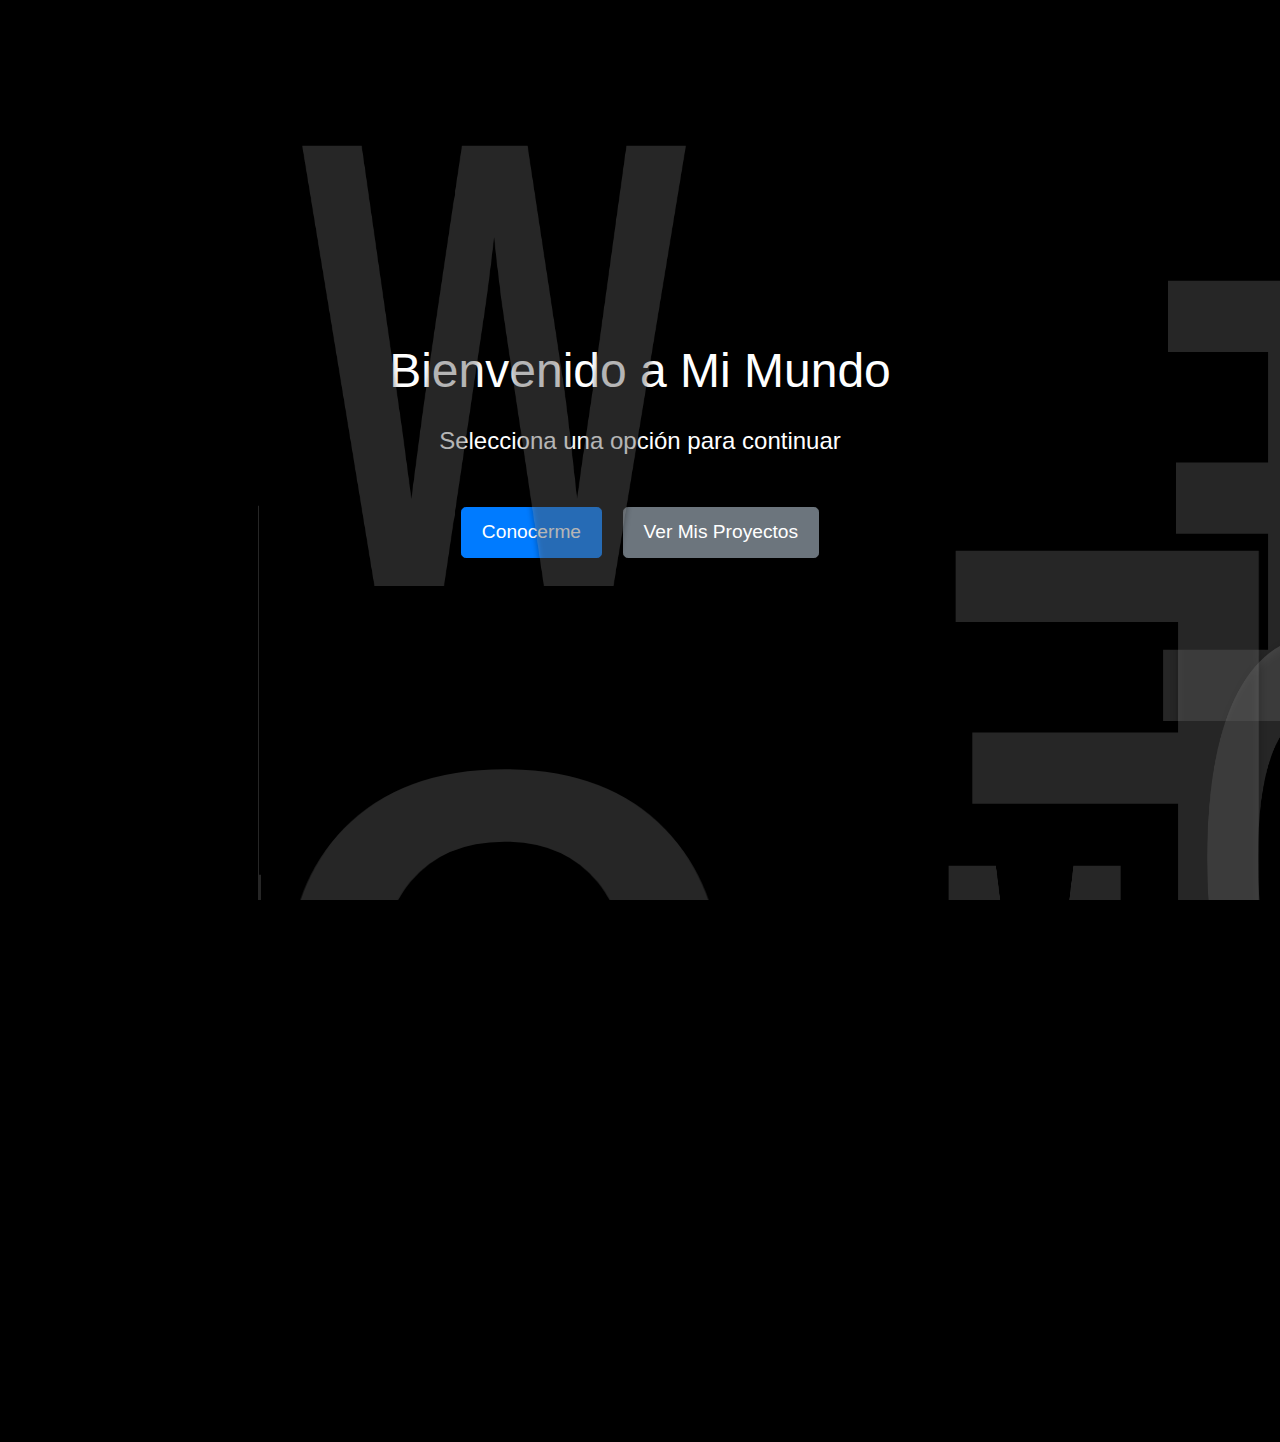
<file: index.html>
<!DOCTYPE html>
<html lang="es">
<head>
    <meta charset="UTF-8">
    <meta name="viewport" content="width=device-width, initial-scale=1.0">
    <title>Mi Currículum - Inicio</title>
    <!-- Enlace a CSS de Bootstrap -->
    <link href="https://maxcdn.bootstrapcdn.com/bootstrap/4.5.2/css/bootstrap.min.css" rel="stylesheet">
    <!-- Enlace a estilos personalizados -->
    <link href="styles.css" rel="stylesheet">
</head>
<body>
    <div class="container-fluid vh-100 d-flex align-items-center justify-content-center position-relative">
        <div id="disordered-letters" class="position-absolute w-100 h-100 d-flex align-items-center justify-content-center"></div>
        
        <!-- Aquí añadimos el nuevo div para la parte central -->
        <div class="central-area text-center">
            <h1 class="mb-4">Bienvenido a Mi Mundo</h1>
            <p class="lead mb-5">Selecciona una opción para continuar</p>
            <div>
                <a href="profile.html" class="btn btn-primary btn-lg mx-2">Conocerme</a>
                <a href="projects.html" class="btn btn-secondary btn-lg mx-2">Ver Mis Proyectos</a>
            </div>
        </div>
    </div>
    

    <!-- Enlace a JavaScript de Bootstrap -->
    <script src="https://code.jquery.com/jquery-3.5.1.slim.min.js"></script>
    <script src="https://cdn.jsdelivr.net/npm/@popperjs/core@2.5.3/dist/umd/popper.min.js"></script>
    <script src="https://maxcdn.bootstrapcdn.com/bootstrap/4.5.2/js/bootstrap.min.js"></script>
    <!-- Enlace al archivo de JavaScript personalizado -->
    <script src="scripts.js"></script>
</body>
</html>
//////////////////////////////////////////////////////////////////////////////
</file>
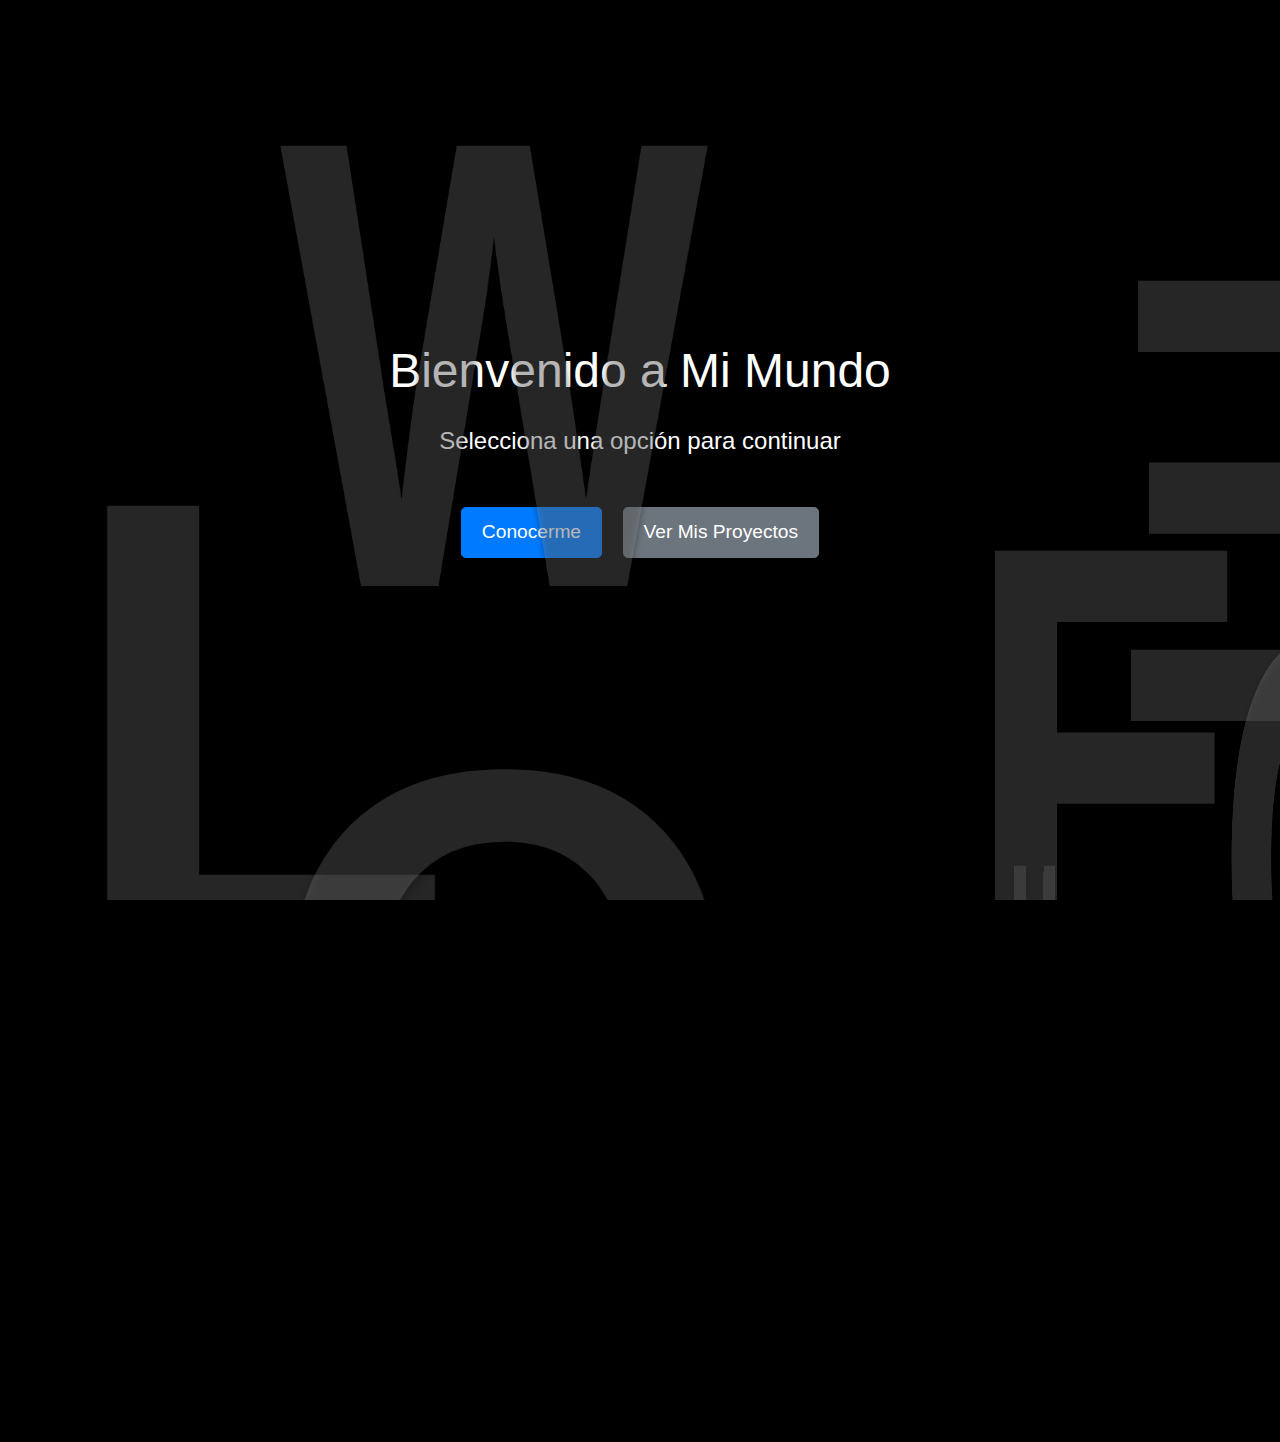
<file: curriculum.html>
<!DOCTYPE html>
<html lang="es">
<head>
    <meta charset="UTF-8">
    <meta name="viewport" content="width=device-width, initial-scale=1.0">
    <title>Mi Currículum - Inicio</title>
    <!-- Enlace a CSS de Bootstrap -->
    <link href="https://maxcdn.bootstrapcdn.com/bootstrap/4.5.2/css/bootstrap.min.css" rel="stylesheet">
    <!-- Enlace a estilos personalizados -->
    <link href="styles.css" rel="stylesheet">
</head>
<body>
    <div class="container-fluid vh-100 d-flex align-items-center justify-content-center position-relative">
        <div id="disordered-letters" class="position-absolute w-100 h-100 d-flex align-items-center justify-content-center"></div>
        
        <!-- Aquí añadimos el nuevo div para la parte central -->
        <div class="central-area text-center">
            <h1 class="mb-4">Bienvenido a Mi Mundo</h1>
            <p class="lead mb-5">Selecciona una opción para continuar</p>
            <div>
                <a href="profile.html" class="btn btn-primary btn-lg mx-2">Conocerme</a>
                <a href="projects.html" class="btn btn-secondary btn-lg mx-2">Ver Mis Proyectos</a>
            </div>
        </div>
    </div>
    

    <!-- Enlace a JavaScript de Bootstrap -->
    <script src="https://code.jquery.com/jquery-3.5.1.slim.min.js"></script>
    <script src="https://cdn.jsdelivr.net/npm/@popperjs/core@2.5.3/dist/umd/popper.min.js"></script>
    <script src="https://maxcdn.bootstrapcdn.com/bootstrap/4.5.2/js/bootstrap.min.js"></script>
    <!-- Enlace al archivo de JavaScript personalizado -->
    <script src="scripts.js"></script>
</body>
</html>
</file>
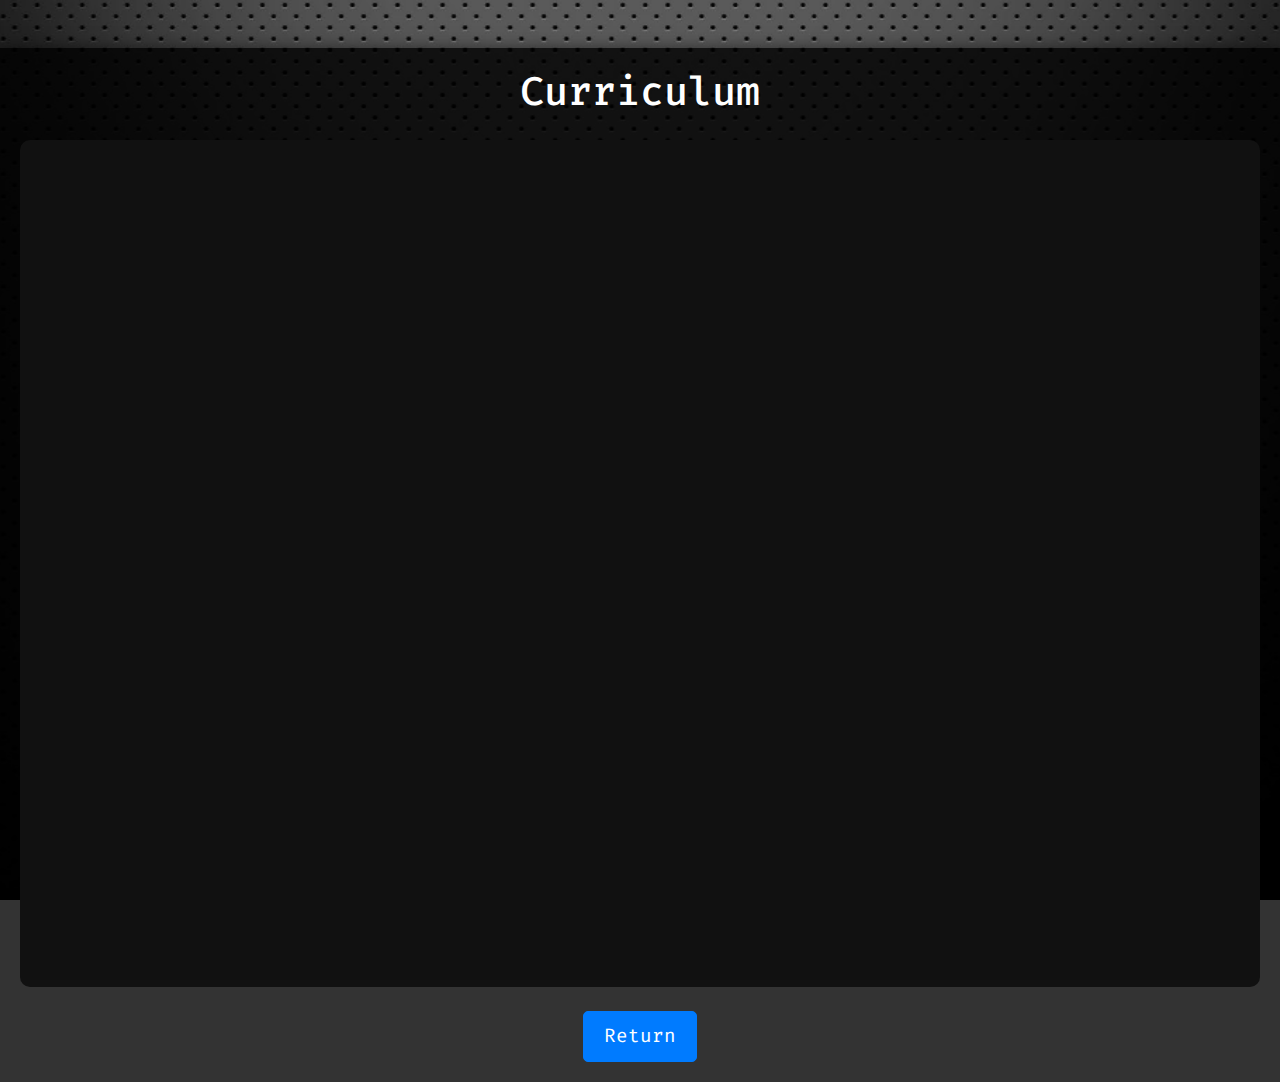
<file: profile.html>
<!DOCTYPE html>
<html lang="es">
<head>
    <meta charset="UTF-8">
    <meta name="viewport" content="width=device-width, initial-scale=1.0">
    <title>Perfil - Mi Currículum</title>
    <link href="https://maxcdn.bootstrapcdn.com/bootstrap/4.5.2/css/bootstrap.min.css" rel="stylesheet">
    <link href="profile.css" rel="stylesheet">
</head>
<body>
    <div class="container mt-5">
        <h1 class="mb-4">Curriculum</h1>
        
        <!-- Contenedor para el PDF y el video -->
        <div class="content-container">
            <!-- Incrustar el PDF -->
            <iframe src="curriculum-programador.pdf" style="width: 100%; height: 800px;" frameborder="0"></iframe>
            
            <!-- Contenedor para el video -->
            <!-- <div class="video-container">
                <h2>Video Presentación</h2>
                <video controls>
                    <source src="NUEVO.webm" type="video/webm">
                    Tu navegador no soporta la etiqueta de video.
                </video>
            </div>-->
        </div>
         <!-- Botón de retorno -->
         <div class="text-center mt-4">
            <a href="index.html" class="btn btn-primary btn-return">Return</a>
        </div>
        
        </div>
    <script src="profile.js"></script>
    <script src="https://code.jquery.com/jquery-3.5.1.slim.min.js"></script>
    <script src="https://cdn.jsdelivr.net/npm/@popperjs/core@2.5.3/dist/umd/popper.min.js"></script>
    <script src="https://maxcdn.bootstrapcdn.com/bootstrap/4.5.2/js/bootstrap.min.js"></script>
</body>
</html>
</file>
<file: styles.css>
body, html {
    height: 100%;
    margin: 0;
    font-family: 'Arial', sans-serif;
    background-color: #000000; /* Fondo negro */
    color: #ffffff; /* Color del texto blanco */
    overflow: hidden;
}

#disordered-letters {
    pointer-events: none;
    z-index: 0;
}

.letter {
    position: absolute;
    font-size: 40rem; /* Tamaño de letra muy grande cuando están desordenadas */
    font-weight: bold;
    color: rgba(192, 192, 192, 0.2); /* Color gris claro transparente inicialmente */
    text-align: center;
    line-height: 1;
    transform-style: preserve-3d;
    transition: transform 1s ease, color 1s ease, text-shadow 0.5s ease, font-size 0.5s ease;
    text-shadow: 0px 4px 10px rgba(0, 0, 0, 0.3); /* Sombra suave para un relieve inicial */
    animation: rotate 5s infinite linear; /* Añadir rotación continua */
}

.letter.in-position {
    font-size: 10rem; /* Tamaño normal cuando se ordenan */
    color: rgba(192, 192, 192, 1); /* Color gris claro cuando se ordenan */
    text-shadow: 
        -2px -2px 2px #fff,   /* Borde superior e izquierdo claro para simular la luz */
        2px 2px 2px #000,     /* Borde inferior y derecho oscuro para simular sombra */
        0px 4px 10px rgba(0, 0, 0, 0.5), /* Sombra principal más pronunciada para profundidad */
        inset 0px 2px 5px rgba(255, 255, 255, 0.3), /* Sombra interna para efecto 3D */
        inset 0px -2px 5px rgba(0, 0, 0, 0.3); /* Sombra interna oscura para más relieve */
    transform: translateZ(0) rotateY(0deg) rotateX(0deg) rotateZ(0deg);
    animation: none; /* Detener la rotación cuando las letras están en posición */
}

@keyframes rotate {
    from {
        transform: rotateY(0deg) rotateX(0deg);
    }
    to {
        transform: rotateY(360deg) rotateX(360deg);
    }
}

.container-fluid {
    z-index: 1; /* Asegura que el contenido esté por encima de las letras */
}

h1 {
    font-size: 3rem;
    text-shadow: 2px 2px 5px rgba(0, 0, 0, 0.5);
}

p.lead {
    font-size: 1.5rem;
    text-shadow: 1px 1px 3px rgba(0, 0, 0, 0.5);
}

.btn-primary, .btn-secondary {
    font-size: 1.2rem;
    padding: 10px 20px;
}
/* Estilo CSS para la animación de desvanecimiento */
.fade-out {
    opacity: 0;
    transition: opacity 1s ease;
}
iframe {
    width: 120%;
    height: 100vh; /* Ocupa todo el alto de la ventana gráfica */
    border: none; /* Eliminar el borde */
    display: block; /* Asegura que no haya espacios en blanco alrededor del iframe */
    padding: 0; /* Elimina el padding */
    margin: 0; /* Elimina el margin */
    box-sizing: border-box; /* Asegura que el padding y el border no afecten el tamaño del iframe */
}
</file>
<file: profile.css>
@import url('https://fonts.googleapis.com/css2?family=Fira+Code:wght@400;500;700&display=swap');


body, html {
    height: 100%;
    margin: 0;
    font-family: 'Fira Code', monospace;
    background-image: url('./images/fondo.jpg'); /* Fondo de la página */
    background-size: cover;
    background-position: center;
    background-attachment: fixed;
    color: #fff; /* Color del texto blanco */
}

.container {
    max-width: 1500px; /* Máximo ancho del contenido */
    margin: 0 auto; /* Centramos el contenedor */
    background-color: rgba(0, 0, 0, 0.8); /* Fondo semitransparente para el contenedor */
    padding: 20px; /* Espaciado interno */
    box-shadow: 0 0 15px rgba(0, 0, 0, 0.5); /* Sombra para el contenedor */
}

h1 {
    text-align: center;
    margin-bottom: 2rem;
}

.content-container {
    background-color: #111; /* Fondo oscuro dentro del contenedor de contenido */
    padding: 20px;
    border-radius: 10px; /* Bordes redondeados para el contenedor */
}

.video-container {
    margin-top: 20px; /* Margen superior entre el PDF y el video */
    text-align: center; /* Centramos el contenido del div */
    background-image: url('./images/fondo.jpg'); /* Fondo del div del video */
    background-size: cover;
    background-position: center;
    padding: 20px; /* Espaciado interno del contenedor de video */
    border-radius: 10px; /* Bordes redondeados para el contenedor de video */
    box-shadow: 0 0 15px rgba(0, 0, 0, 0.7); /* Sombra para el video */
}

.video-container h2 {
    margin-bottom: 20px; /* Espaciado debajo del título */
    color: #fff; /* Color del texto del título */
}

.video-container video {
    width: 70%; /* El video ocupa un 70% del ancho disponible */
    height: auto; /* Mantendrá la proporción original */
    border: 2px solid #222; /* Borde oscuro alrededor del video */
}

@media (max-width: 768px) {
    iframe {
        height: 600px; /* Reducir la altura en pantallas más pequeñas */
    }

    .video-container {
        width: 100%;
        margin-top: 20px; /* Ajustar para pantallas más pequeñas */
    }
}
.btn-primary {
    background-color: #007bff;
    color: #fff;
    padding: 10px 20px;
    font-size: 1.2rem;
    border-radius: 5px;
    text-decoration: none;
}

.btn-primary:hover {
    background-color: #0056b3;
    color: #fff;
    text-decoration: none;
}
.fade-out {
    opacity: 0;
    transition: opacity 1s ease;
}
</file>
